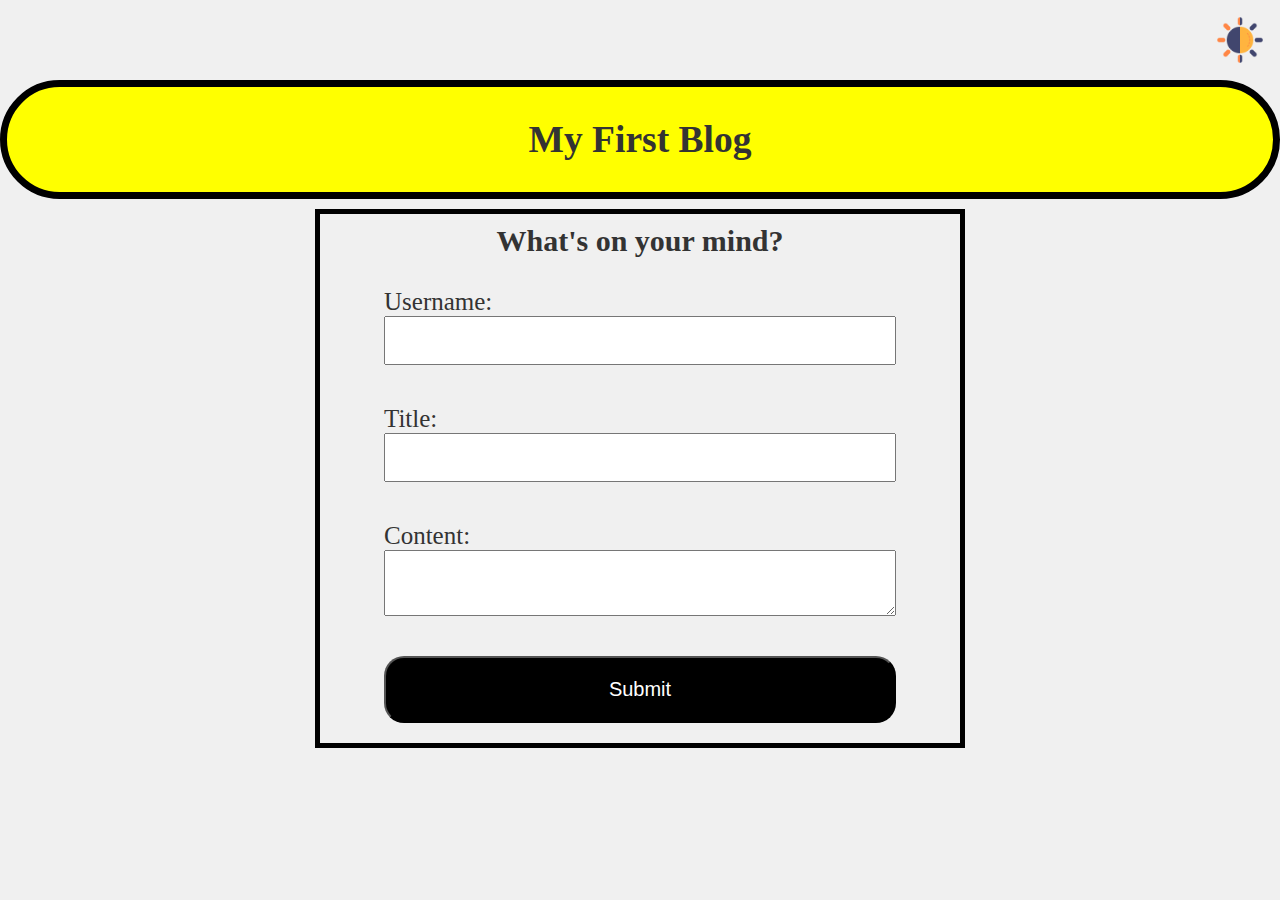
<file: index.html>
<!DOCTYPE html>
<html lang="en">
  <head>
    <meta charset="UTF-8" />
    <meta name="viewport" content="width=device-width, initial-scale=1.0" />
    <link rel="stylesheet" href="assets/css/style.css" />
    <title>Personal Blog Main Page</title>
  </head>
  <body>
    <!--Header and nav bar codes here -->
    <header>
      <nav>
        <div>
          <a>
            <img
              id="togglebtn"
              src="assets/images/brightness-and-contrast.png"
              alt="theme-toggle-image"
              class="theme-toggle"
            />
          </a>
        </div>
      </nav>
    </header>
    <main>
      <!-- Section input and button codes here -->
      <section class="container">
        <div class="my-first-blog">
          <h2>My First Blog</h2>
        </div>
      </section>
      <form id="myForm">
        <div class="form-header">
          <h2>What's on your mind?</h2>
        </div>
        <div class="form-username">
          <label for="username">Username:</label>
          <input type="text" id="username" name="username" required />
        </div>
        <div class="form-title">
          <label for="title">Title:</label>
          <input type="text" id="title" name="title" required />
        </div>
        <div class="form-content">
          <label for="content">Content:</label>
          <textarea
            id="content"
            name="content"
            rows="4"
            cols="50"
            required
          ></textarea>
        </div>

        <button id="form-submit" type="button">Submit</button>
      </form>
    </main>
    <script src="assets/js/logic.js"></script>
    <script src="assets/js/form.js"></script>
  </body>
</html>
</file>
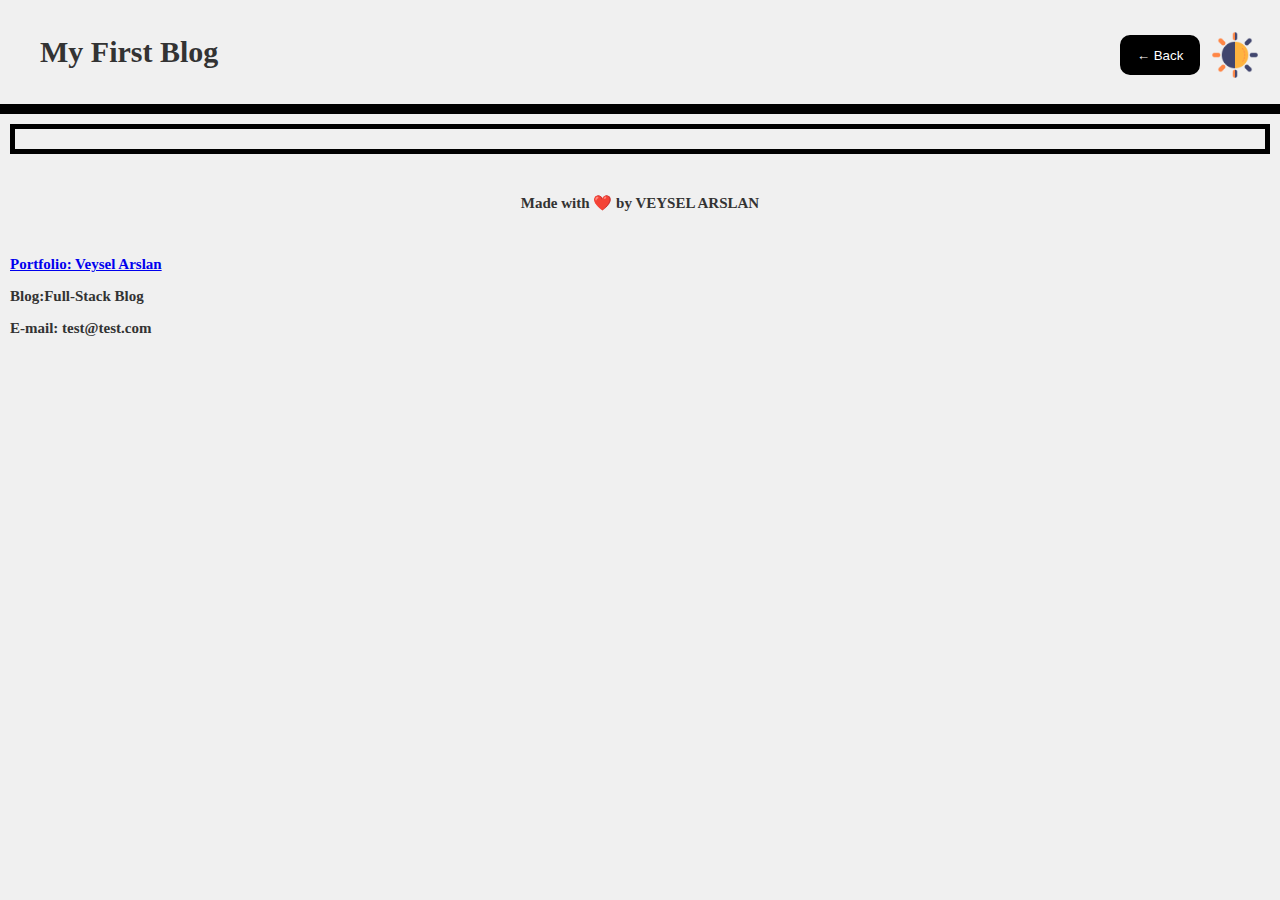
<file: blog.html>
<!DOCTYPE html>
<html lang="en">
<head>
    <meta charset="UTF-8">
    <meta name="viewport" content="width=device-width, initial-scale=1.0">
    <title>Personal Blog Form Page</title>
    <link rel="stylesheet" href="assets/css/blog.css">
</head>
<body>
    <!--Header codes here -->
    <header>
        <h2>My First Blog</h2>
        <nav>
            <div>
                <button id="back-button"  type="button">&#8592 Back</button>
            </div>
            <div>
                <img id="togglebtn" src="assets/images/brightness-and-contrast.png" alt="theme-toggle-image" class="theme-toggle" />
            </div>
        </nav>
    </header>
    <!-- Section element for local storage data -->
    <section id="container">
        
    </section>

    <!-- Footer codes here -->
    <footer>
        <h2>Made with ❤️️ by VEYSEL ARSLAN</h2>
        <a href="https://veyselarslan12.github.io/portfolio/">
            <p>Portfolio: Veysel Arslan</p>
        </a>
        <p>Blog:Full-Stack Blog</p>
        <p>E-mail: test@test.com</p>
    </footer>
    <script src="assets/js/logic.js"></script>
    <script src="assets/js/blog.js"></script>
</body>
</html>
</file>
<file: assets/css/style.css>
body {
    margin: 0;
    padding: 0;
    background-color: #f0f0f0;
    color: #333;
}   
/* Toggle theme styling codes here */
.dark-mode {
    background-color: #333;
    color: #f0f0f0;
    .my-first-blog {
        background-color: grey;
    }
}

/* Nav bar flex box codes here */
div {
    display: flex;
    justify-content: flex-end;
    position: relative;
}
/* Toggle image */
img {
    width: 50px;
    height: 50px;
    float: right;
    margin: 15px;
}
/* Nav bar styling codes here */
.my-first-blog {
    border: 7px solid black;
    display: block;
    margin-bottom: 10px;
    border-radius: 100px;
    text-align: center;
    font-size: 25px;
    background-color: yellow;
}
.form-header h2 {
    font-size: 30px;
    margin-top: 10px;
    margin-bottom: 10px;
}
form {
    margin: 0 auto;
    display: flex;
    flex-direction: column;
    align-items: center;
    border: 5px solid black;
    width: 50%;
    
}
/* Inputs styling codes here */
.form-username, .form-title, .form-content {
    font-size: 25px;
    flex-direction: column;
    margin: 20px;
    width: 80%;
    
}
input {
    padding: 15px;
}

#form-submit {
    background-color: black;
    color: white;
    width: 80%;
    margin: 20px 0;
    padding: 20px;
    font-size: 20px;
    border-radius: 20px;
}
.form-submit {
    width: 80%;
    display: flex;
    justify-content: center;
}
</file>
<file: assets/css/blog.css>
body {
    margin: 0;
    padding: 0;
    background-color: #f0f0f0;
    color: #333;
}  
/* Toggle theme styling codes here */ 
.dark-mode {
    background-color: #333;
    color: #f0f0f0;
    header {
        border-color: white;
    }
    #container {
        border-color: white;
    }
    button {
        background-color: white;
        color: black;
    }
    .blog-post {
        border-color: white;
    }
}
  

img {
    width: 50px;
    height: 50px;
    position: absolute;
    right: 0;
    margin: 20px;

}
/* Back button styling codes here */
button {
    width: 80px;
    height: 40px;
    position: absolute;
    right: 50px;
    margin: 25px;
    margin-right: 30px;
    border: 3px solid black;
    color: white;
    background-color: black;
    border-radius: 10px;
}

/* Header styling codes here */
header {
    border-bottom: 10px solid black;
    padding: 10px;
    display: flex;
    flex-direction: row;

}

header h2 {
    font-size: 30px;
    margin-left: 30px;
}
/* Blog posts styling codes here */
#container {
    margin: 10px;
    border: 5px solid black;
    padding: 10px;
}
.blog-post {
    border: 2px solid black;
    margin-bottom: 10px;
    padding: 10px;
}

.blog-title {
    margin-top: 5px;
}

.blog-content {
    padding: 10px;
    padding-left: 10px;
    margin-top: -10px;
}

.blog-username {
    margin-bottom: 5px;
}

/* Footer styling codes here */   
footer {
    text-align: center;
    font-size: 10px;
    margin: 40px 0 40px 0;
    padding-bottom: 40px;
}

footer a, footer p {
    font-size: 15px;
    font-weight: bold;
    text-align: left;
    margin-left: 10px;
}
</file>
